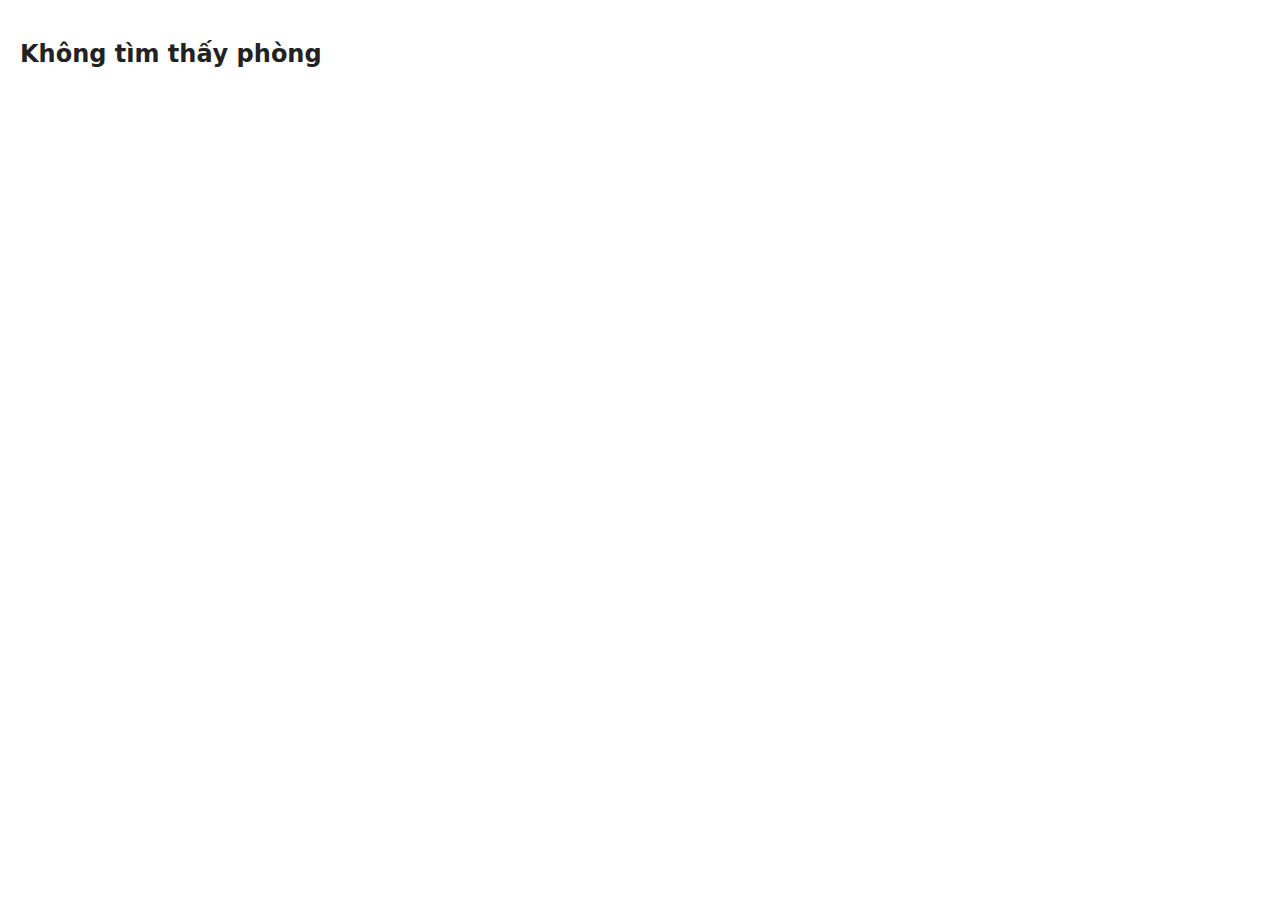
<file: detail.html>
<!DOCTYPE html>
<html lang="vi">
<head>
  <meta charset="UTF-8">
  <title>Chi tiết phòng</title>
  <meta name="viewport" content="width=device-width, initial-scale=1.0">

  <style>
    body {
      margin: 0;
      font-family: system-ui, -apple-system, BlinkMacSystemFont, sans-serif;
      background: #fff;
      color: #222;
      padding-bottom: 90px;
    }

    header {
      padding: 14px 16px;
      border-bottom: 1px solid #eee;
      font-weight: 600;
      text-align: center;
    }

    .hero img {
      width: 100%;
      height: 260px;
      object-fit: cover;
    }

    .content {
      padding: 16px;
      max-width: 800px;
      margin: auto;
    }

    h1 {
      font-size: 20px;
      margin-bottom: 8px;
    }

    .gia {
      font-size: 18px;
      font-weight: 700;
      margin-bottom: 6px;
    }

    .quan {
      color: #666;
      margin-bottom: 14px;
    }

    .section-title {
      font-weight: 600;
      margin: 18px 0 10px;
    }

    .tags {
      display: flex;
      flex-wrap: wrap;
      gap: 8px;
    }

    .tag {
      background: #f2f2f2;
      padding: 6px 12px;
      border-radius: 999px;
      font-size: 13px;
    }

    .cta {
      position: fixed;
      bottom: 0;
      left: 0;
      right: 0;
      background: white;
      border-top: 1px solid #eee;
      display: flex;
      gap: 10px;
      padding: 12px;
    }

    .cta a {
      flex: 1;
      text-align: center;
      padding: 12px 0;
      border-radius: 12px;
      font-weight: 600;
      font-size: 15px;
      color: white;
      text-decoration: none;
    }

    .call { background: #ff385c; }
    .zalo { background: #0068ff; }
    .map  { background: #2ecc71; }
  </style>
</head>

<body>

<header>Chi tiết phòng</header>

<div class="hero">
  <img id="img">
</div>

<div class="content">
  <h1 id="title"></h1>
  <div class="gia" id="price"></div>
  <div class="quan" id="district"></div>

  <div class="section-title">Tiện ích</div>
  <div class="tags" id="tags"></div>
</div>

<div class="cta">
  <a id="call" class="call">📞 Gọi</a>
  <a id="zalo" class="zalo" target="_blank">💬 Zalo</a>
  <a id="map" class="map" target="_blank">📍 Bản đồ</a>
</div>

<script>
  const phongData = [
    {
      id: 1,
      tieu_de: "Phòng Quận 7 – gần Lotte Mart",
      gia: 3500000,
      quan: "Quận 7",
      hinh_anh: "https://picsum.photos/800/500?random=1",
      phone: "0909123456",
      map: "https://maps.google.com/?q=Lotte+Mart+Quận+7",
      tags: ["❄️ Máy lạnh", "🚿 WC riêng", "📶 Wifi"]
    },
    {
      id: 2,
      tieu_de: "Phòng Bình Thạnh full nội thất",
      gia: 4200000,
      quan: "Bình Thạnh",
      hinh_anh: "https://picsum.photos/800/500?random=2",
      phone: "0911222333",
      map: "https://maps.google.com/?q=Bình+Thạnh",
      tags: ["🛏️ Nội thất", "🚿 WC riêng"]
    }
  ];

  const params = new URLSearchParams(window.location.search);
  const id = parseInt(params.get("id"));

  const phong = phongData.find(p => p.id === id);

  if (!phong) {
    document.body.innerHTML = "<h2 style='padding:20px'>Không tìm thấy phòng</h2>";
  } else {
    document.getElementById("img").src = phong.hinh_anh;
    document.getElementById("title").innerText = phong.tieu_de;
    document.getElementById("price").innerText = phong.gia.toLocaleString() + " đ / tháng";
    document.getElementById("district").innerText = phong.quan;

    document.getElementById("call").href = "tel:" + phong.phone;
    document.getElementById("zalo").href = "https://zalo.me/" + phong.phone;
    document.getElementById("map").href = phong.map;

    document.getElementById("tags").innerHTML =
      phong.tags.map(t => `<span class="tag">${t}</span>`).join("");
  }
</script>

</body>
</html>
</file>
